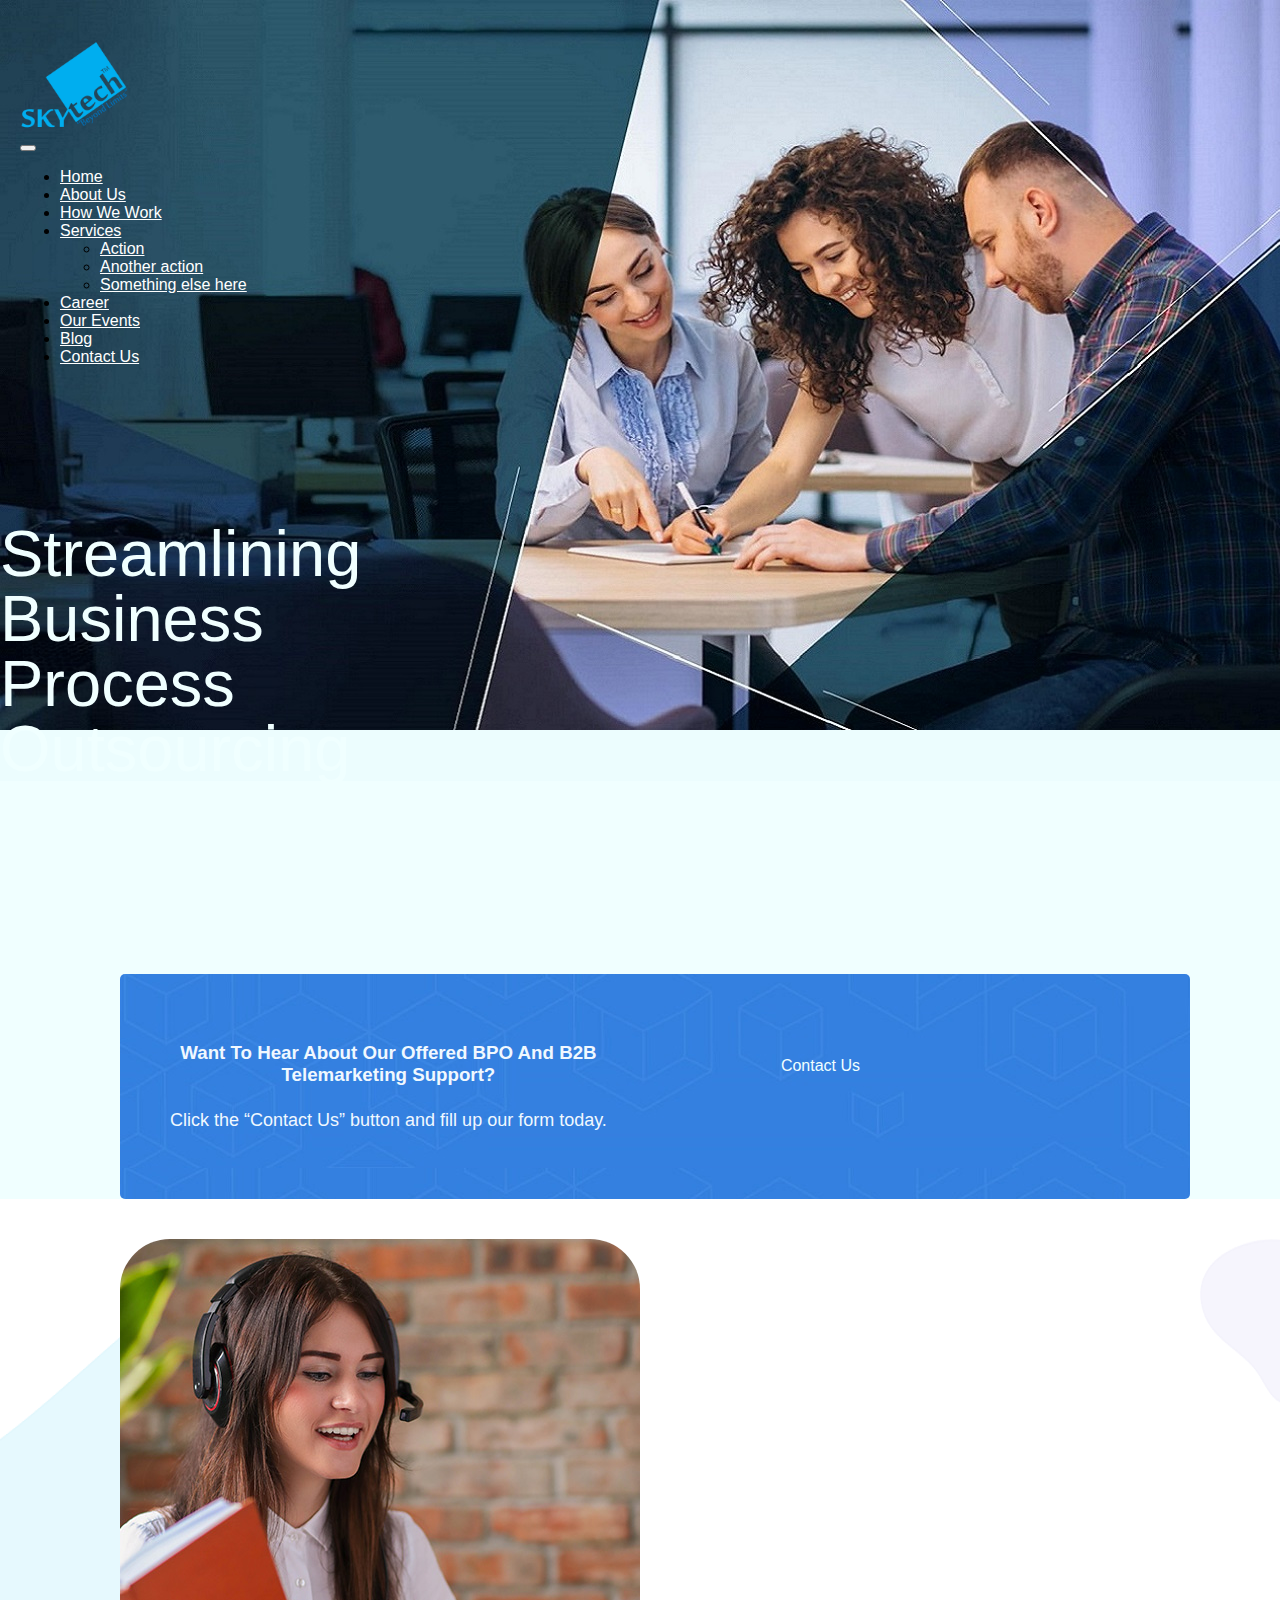
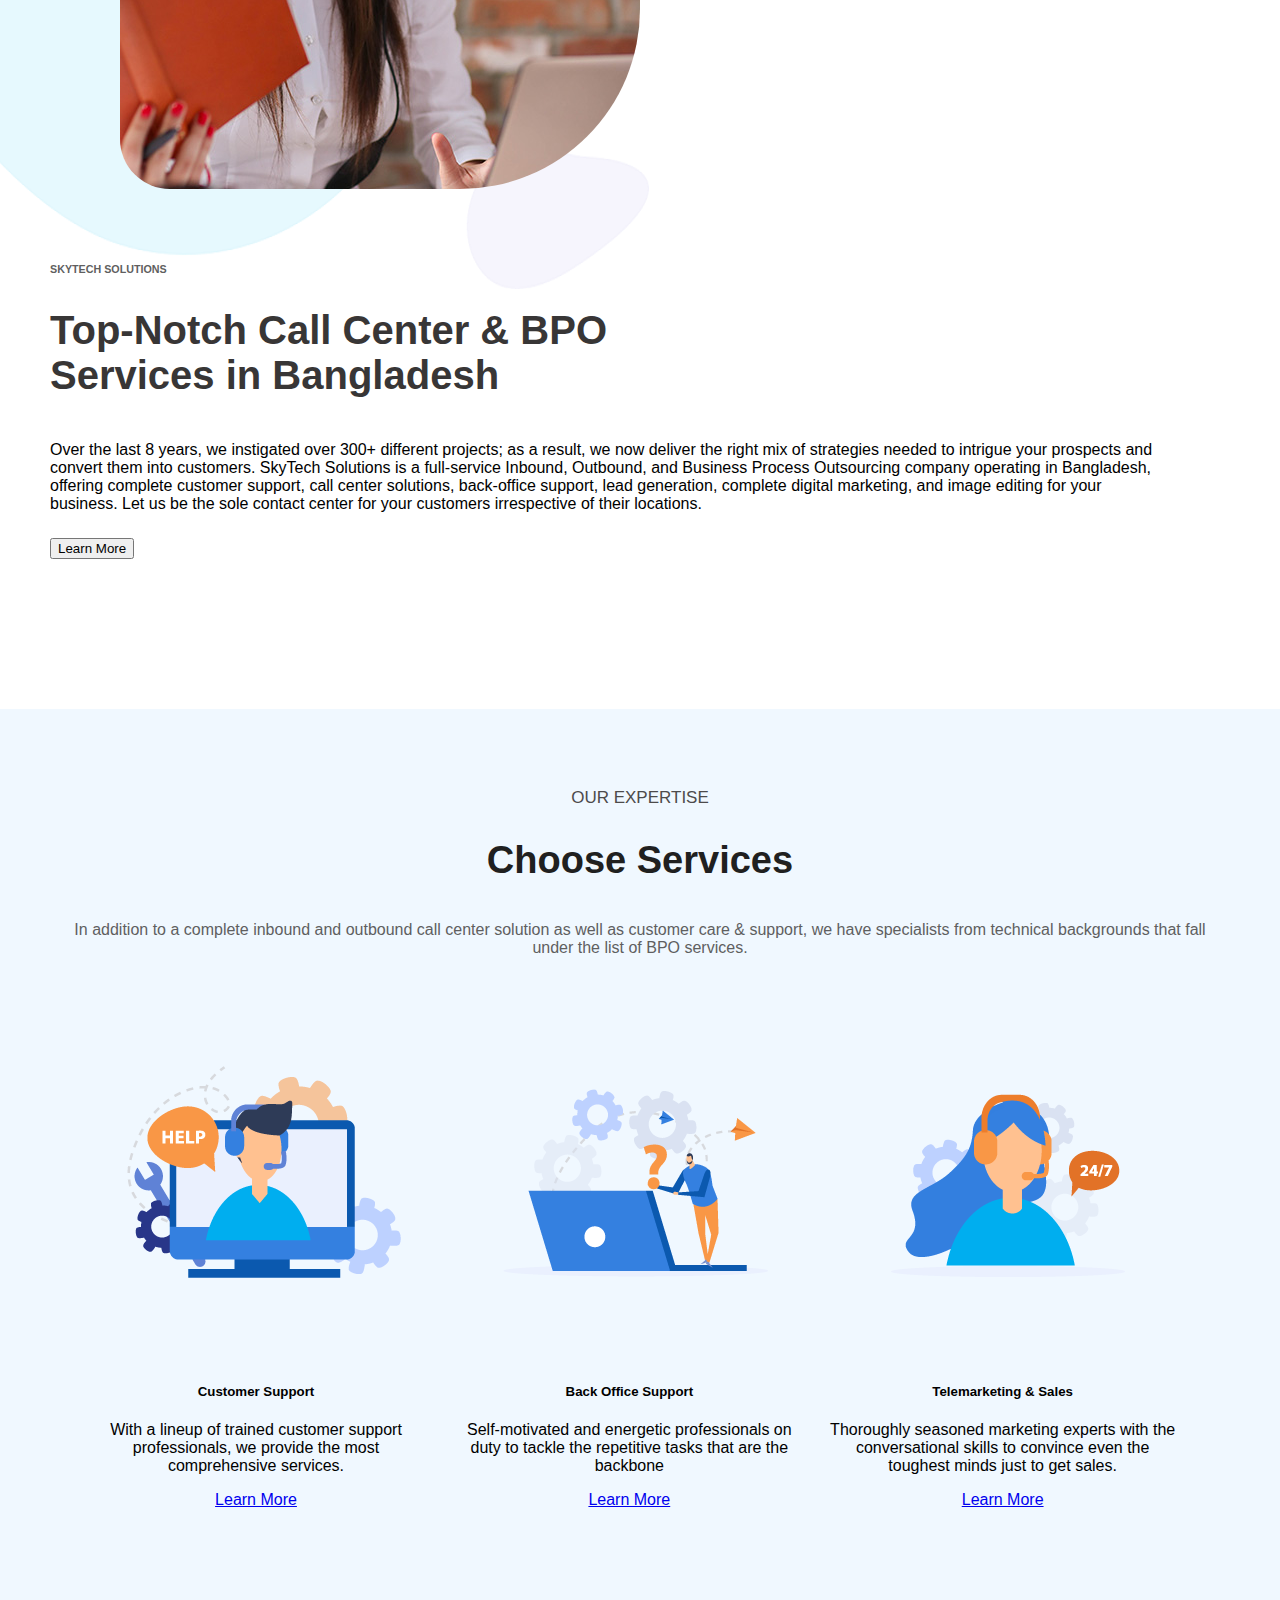
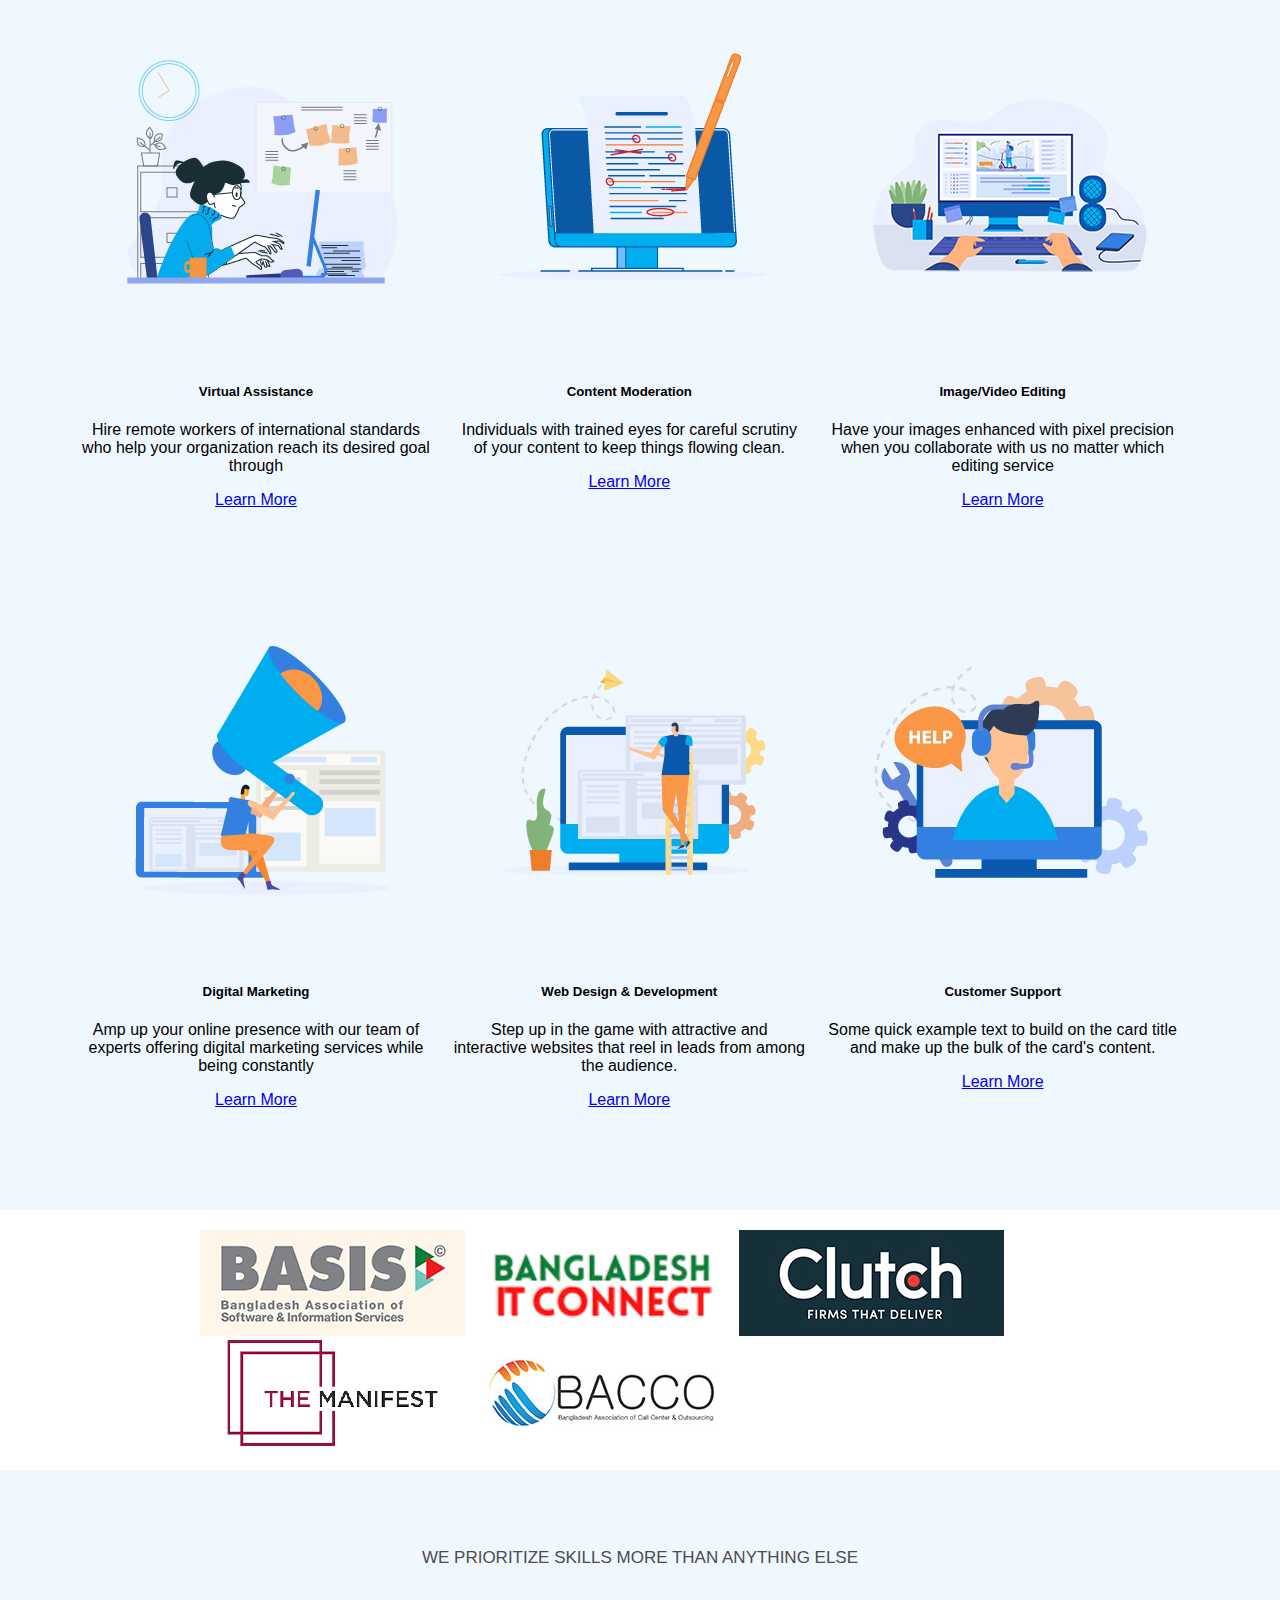
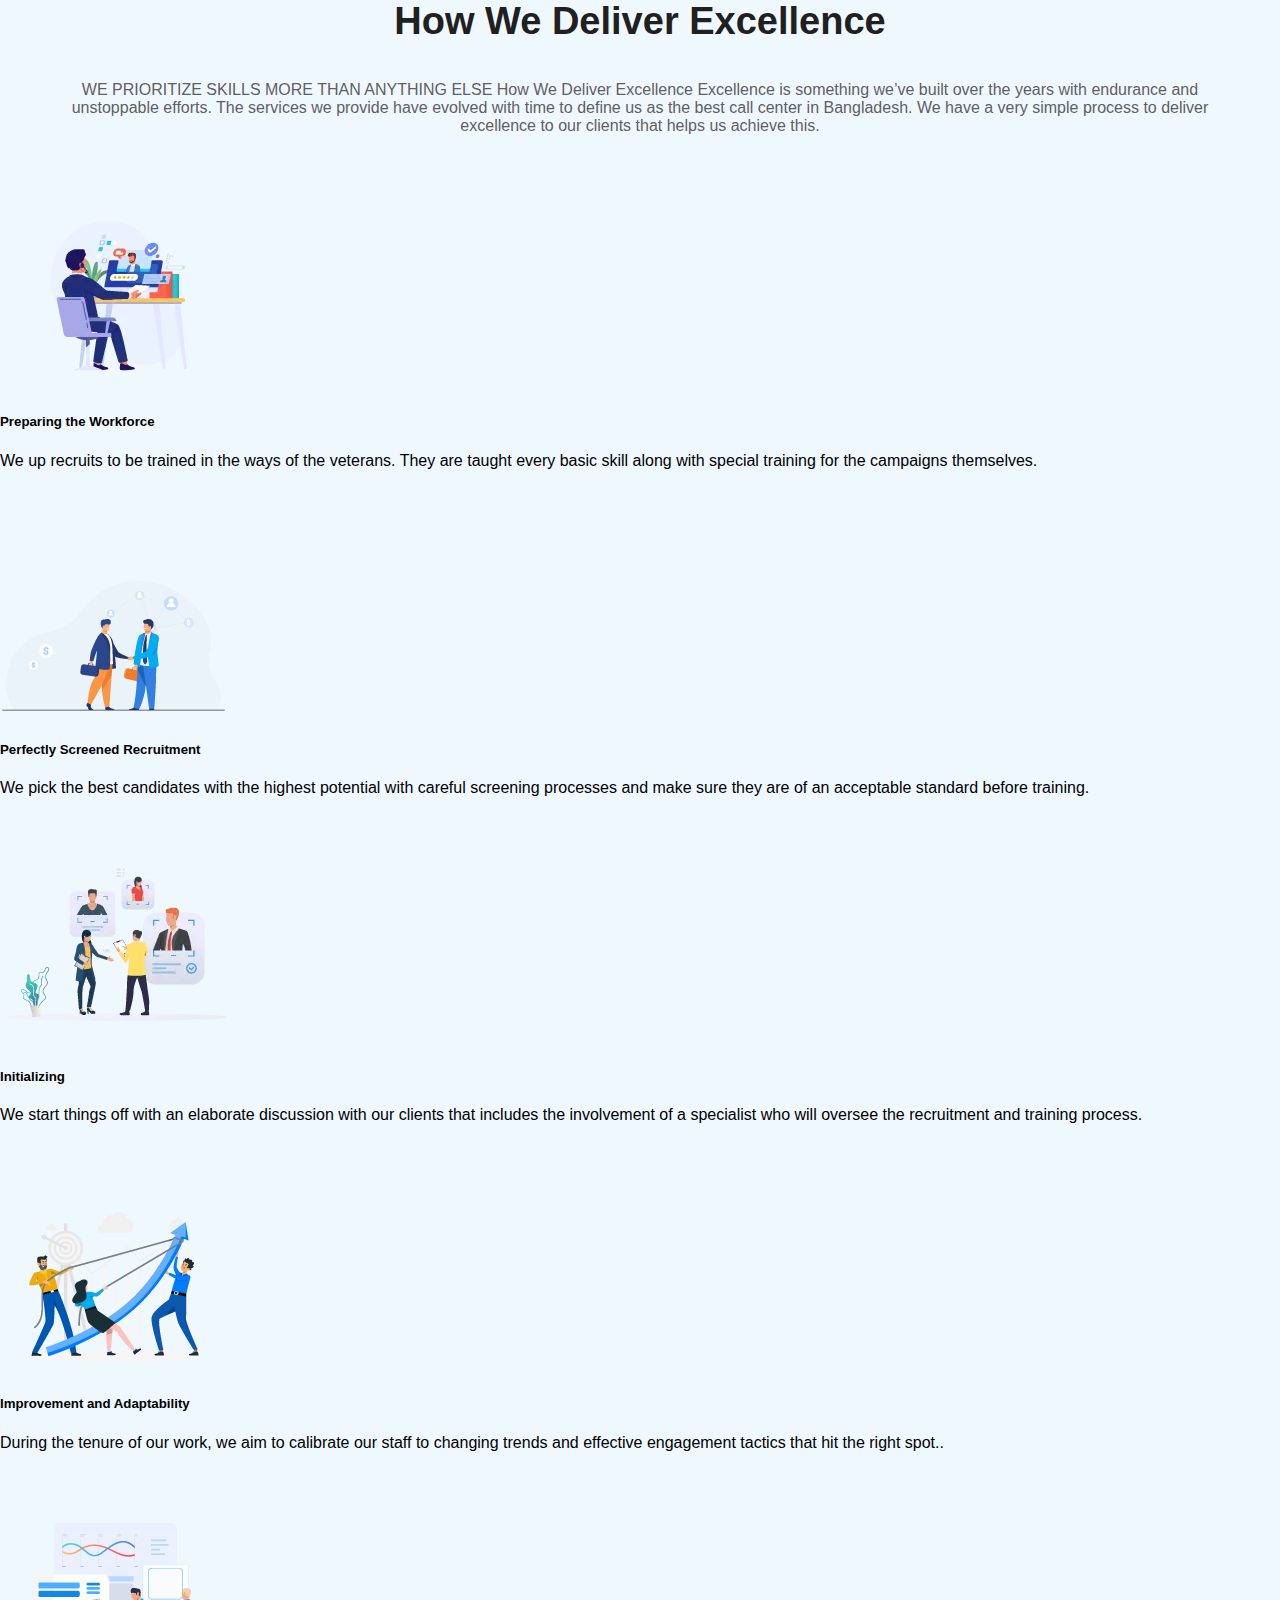
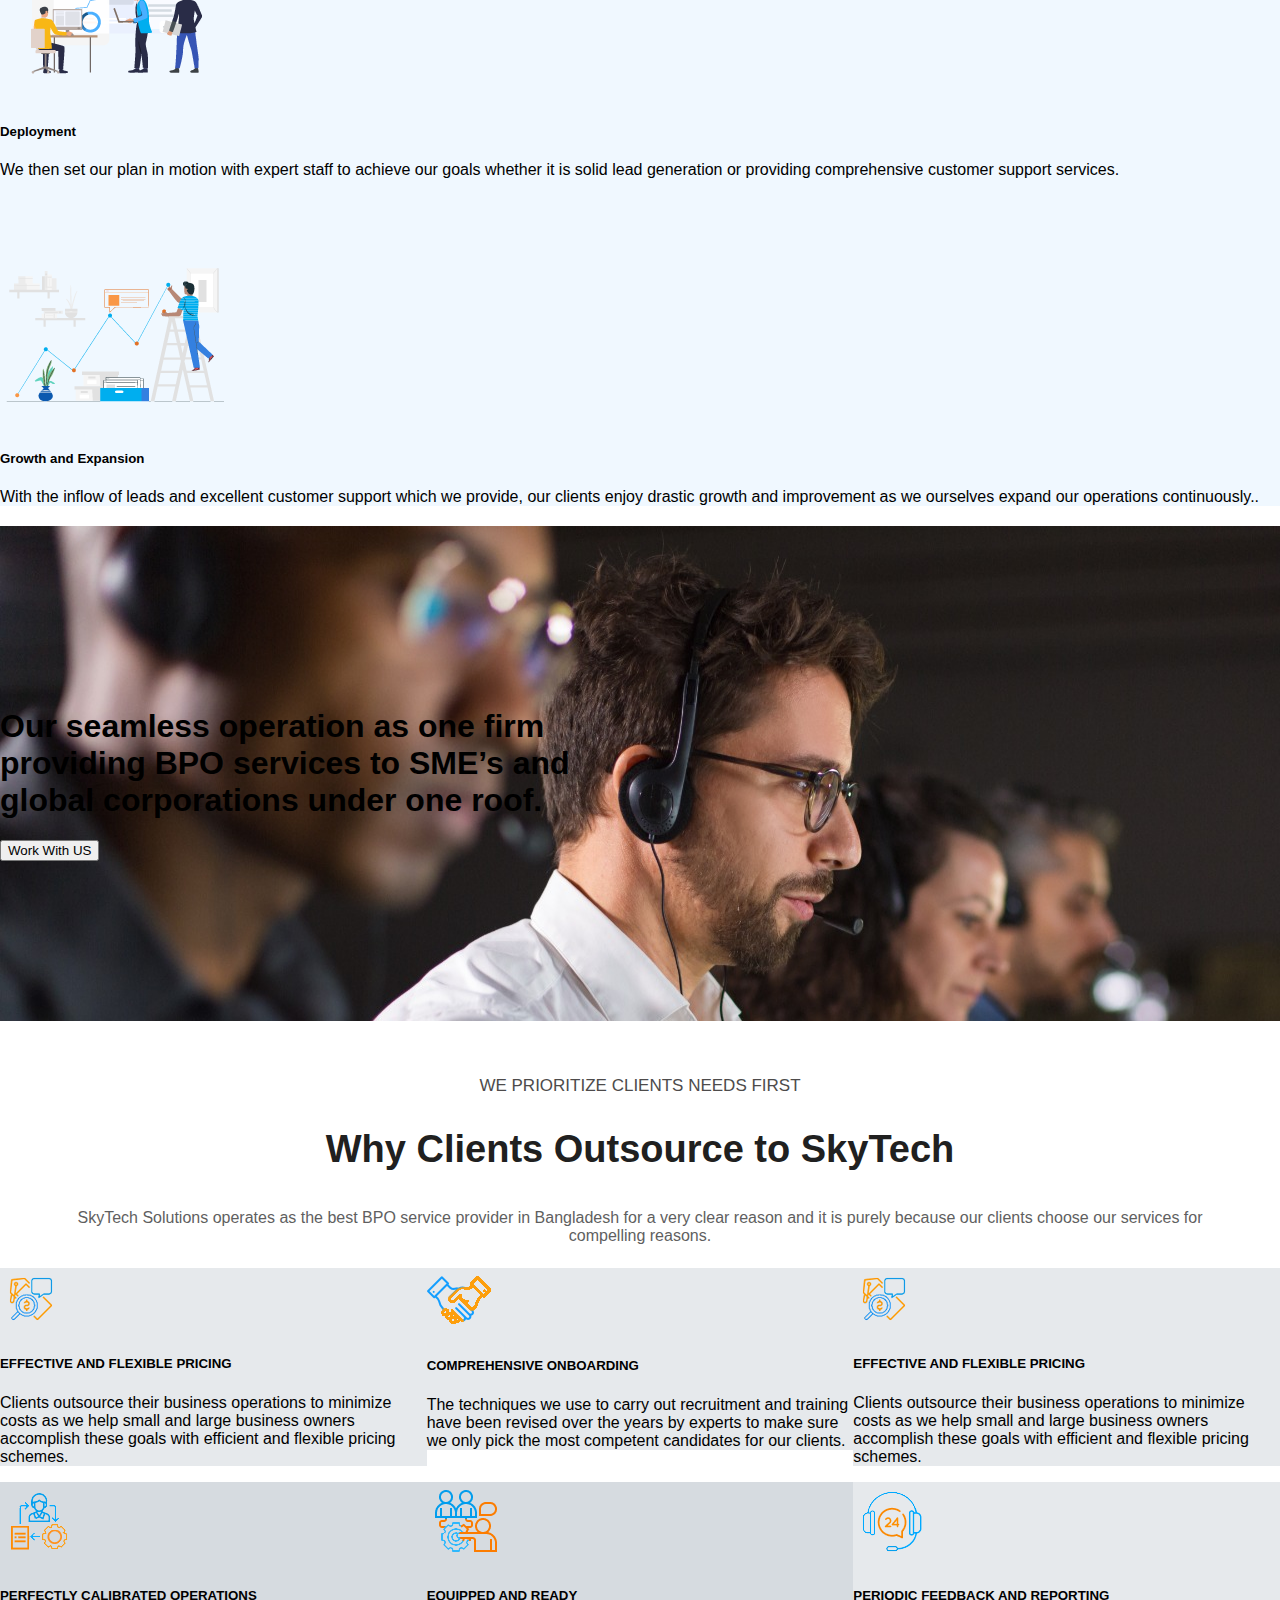
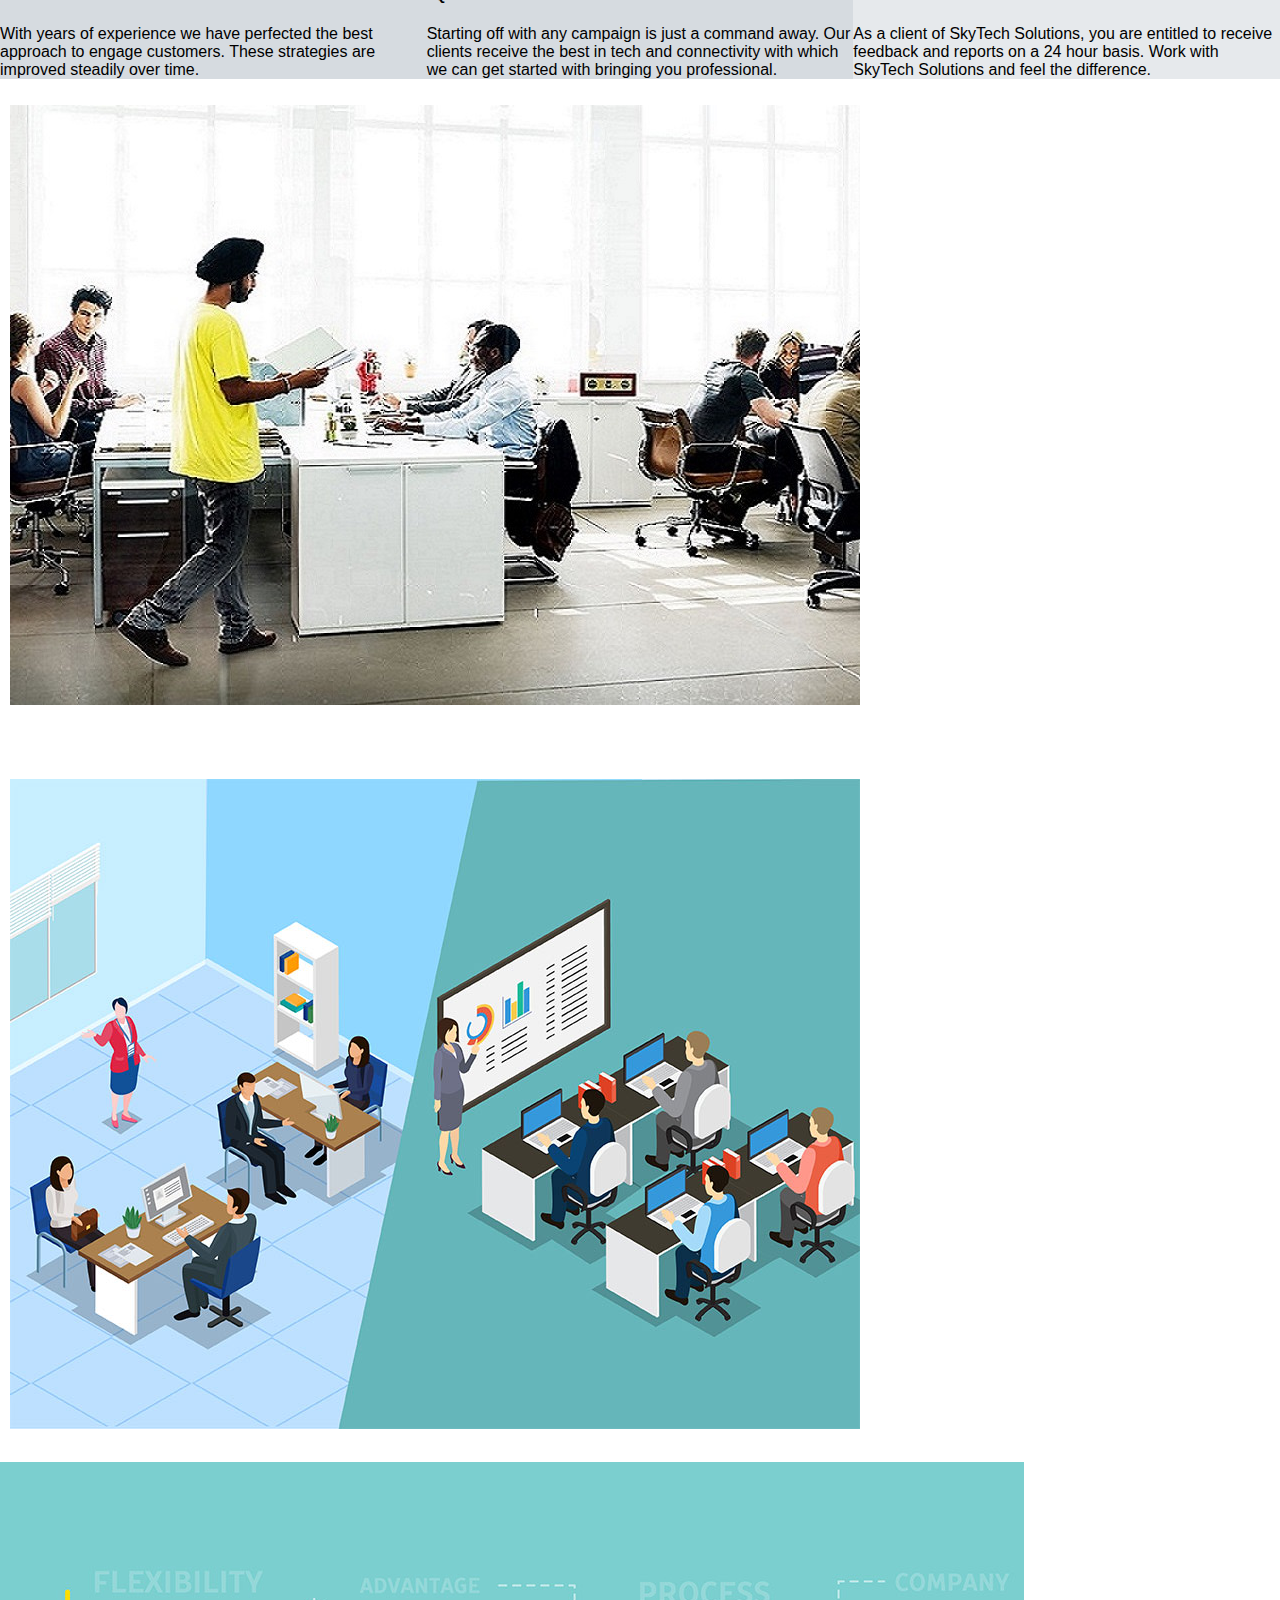
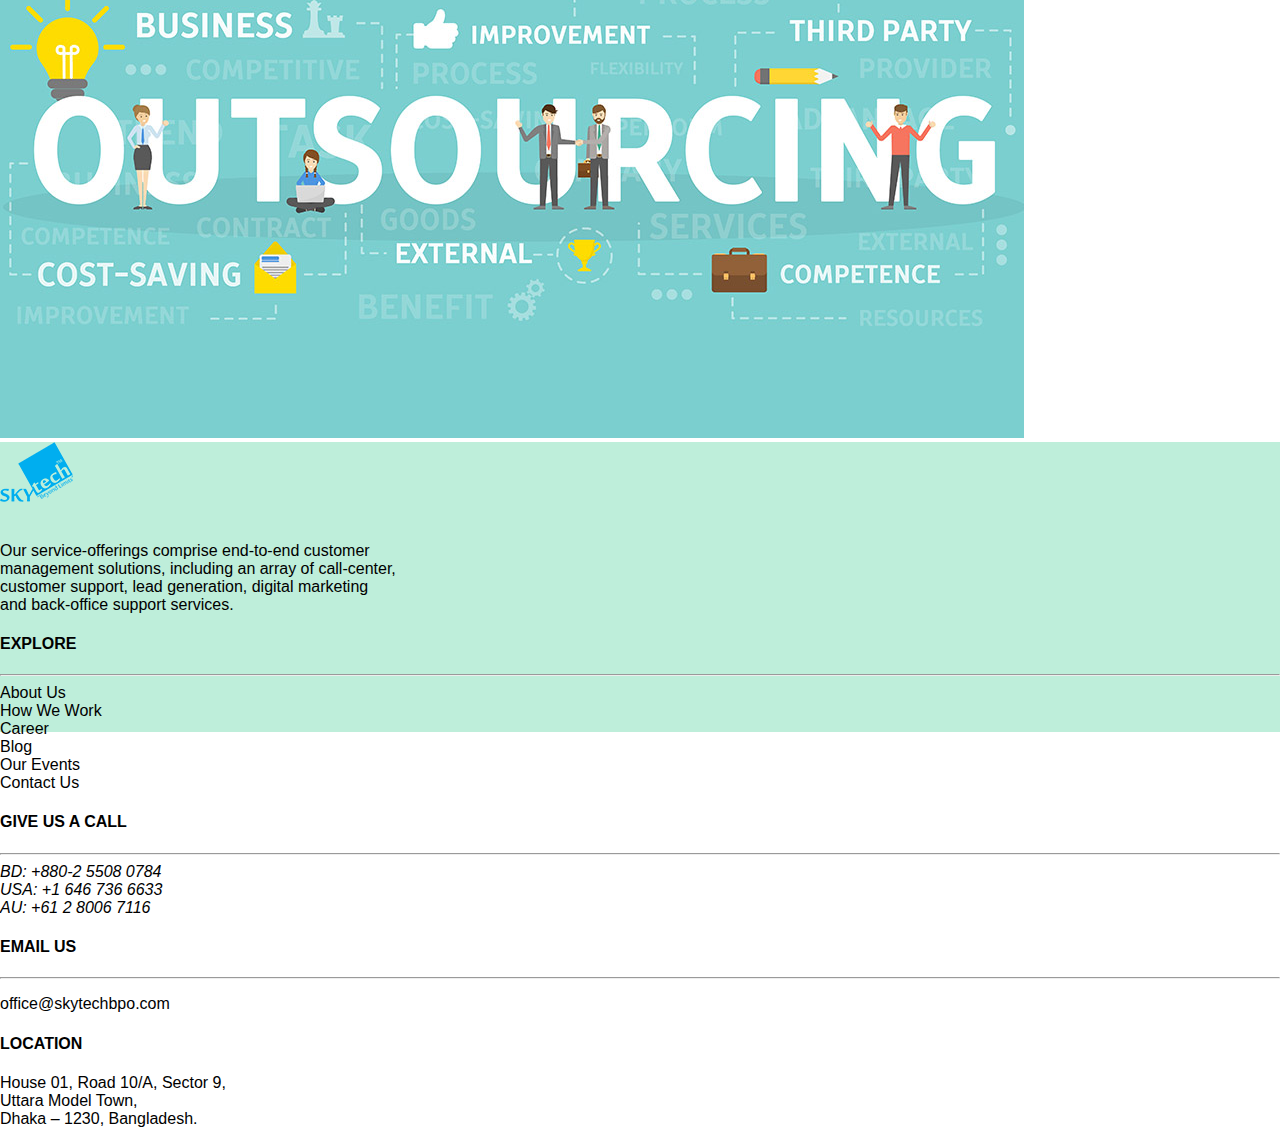
<file: index.html>
<!DOCTYPE html>
<html lang="en">
<head>
    <meta charset="UTF-8">
    <meta http-equiv="X-UA-Compatible" content="IE=edge">
    <meta name="viewport" content="width=device-width, initial-scale=1.0">
    <link rel="stylesheet" href="style.css">
    <link href="https://cdn.jsdelivr.net/npm/bootstrap@5.1.3/dist/css/bootstrap.min.css" rel="stylesheet" integrity="sha384-1BmE4kWBq78iYhFldvKuhfTAU6auU8tT94WrHftjDbrCEXSU1oBoqyl2QvZ6jIW3" crossorigin="anonymous">
    <title>Personal Blog</title>
</head>
<body>
<div class="header-nav">
    <div class="container ">
        <nav class="navbar navbar-expand-lg  nav-area">
            <div class="container-fluid">
                <div class="navMargin">
                    <a class="navbar-brand" href="#">
                      <img src="images/cropped-Skytech-Solutions-logo.png" alt="" class="nav-img">
                    </a>
                  </div>
                  <a class="navbar-brand" href="#"> </a>
              <button class="navbar-toggler" type="button" data-bs-toggle="collapse" data-bs-target="#navbarNavDropdown" aria-controls="navbarNavDropdown" aria-expanded="false" aria-label="Toggle navigation">
                <span class="navbar-toggler-icon"></span>
              </button>
              <div class="collapse navbar-collapse" id="navbarNavDropdown">
                <ul class="navbar-nav ms-auto nav-color">
                  <li class="nav-item">
                    <a class="nav-link active" aria-current="page" href="http://127.0.0.1:5500/index.html">Home</a>
                  </li>
                  <li class="nav-item">
                    <a class="nav-link" href="#"> About Us </a>
                  </li>
                  <li class="nav-item">
                    <a class="nav-link" href="http://127.0.0.1:5500/how-we-work.html">How We Work</a>
                  </li>
                  <li class="nav-item dropdown">
                    <a class="nav-link dropdown-toggle " href="#" id="navbarDropdownMenuLink" role="button" data-bs-toggle="dropdown" aria-expanded="false">
                    Services
                    </a>
                    <ul class="dropdown-menu" aria-labelledby="navbarDropdownMenuLink">
                      <li><a class="dropdown-item" href="#">Action</a></li>
                      <li><a class="dropdown-item" href="#">Another action</a></li>
                      <li><a class="dropdown-item" href="#">Something else here</a></li>
                    </ul>
                  </li>
                  <li class="nav-item">
                    <a class="nav-link" href="#">Career</a>
                  </li>
                  <li class="nav-item">
                    <a class="nav-link" href="#">Our Events</a>
                  </li>
                  <li class="nav-item">
                    <a class="nav-link" href="#">Blog</a>
                  </li>
                  <li class="nav-item">
                    <a class="nav-link" href="#">Contact Us</a>
                  </li>
                </ul>
              </div>
            </div>
        </nav>
        <!-- header text -->
        <div class="head-text col align-self-start">
            <h1 class="head-text-h1">
                Streamlining 
                <br>
                Business <br>
                Process <br>
                Outsourcing
            </h1>
            <p class="head-text-p">
                We team with you to optimize operations, <br>
                sustain profitable growth, and accelerate <br>
                into the digital age.
            </p>
            <div class=" buttons btn btn-info">
                <div class="buttonDiv">
                    <a class="buttonA" href="https://www.skytechbpo.com/" target="_blank" rel="noopener noreferrer">Learn More</a>
                </div>                
            </div>
        </div>    
    </div>
    <!-- box image -->
    <div class="box-image">
        <div class="box-image-pattern">
          <div class="box-img-text col-lg-8">
            <h3 class="box-img-text-h3">Want To Hear About Our Offered BPO And B2B <br> Telemarketing Support?</h3>
            <p class="box-img-text-p">Click the “Contact Us” button and fill up our form today.</p>
          </div>
          <div class="box-img-button col-lg-4">
           <div class=" buttons btn btn-info">
              <div class="buttonDiv">
                <a class="buttonA" href="https://www.skytechbpo.com/" target="_blank" rel="noopener noreferrer">Contact Us</a>
              </div>
           </div>
          </div>
        </div>
    </div> 
</div>
<!-- SKYTECH SOLUTIONS Section -->
<section class="SKYTECH-SOLUTIONS" >
<div class="d-flex">
    <div class="solution-img-div">
      <img class="solution-img" src="images/BPO-in-bangladesh.jpg" alt="">
    </div>
    <div class="SKYTECH-SOLUTIONS-text">
      <h6 class="SOLUTIONS-h5" >SKYTECH SOLUTIONS</h6>
      <h2 class="SOLUTIONS-h2">Top-Notch Call Center & BPO <br> Services in Bangladesh</h2>
      <p class="SOLUTIONS-p">Over the last 8 years, we instigated over 300+ different projects; as a result, we now deliver the right mix of strategies needed to intrigue your prospects and convert them into customers. SkyTech Solutions is a full-service Inbound, Outbound, and Business Process Outsourcing company operating in Bangladesh, offering complete customer support, call center solutions, back-office support, lead generation, complete digital marketing, and image editing for your business. Let us be the sole contact center for your customers irrespective of their locations.</p>
      <!-- <div class=" buttons btn btn-info">
      <div class="buttonDiv">
        <a class="buttonA" href="https://www.skytechbpo.com/" target="_blank" rel="noopener noreferrer">Read More</a>
      </div>
   </div> -->
   <button class="btn btn-primary px-5">Learn More</button>
    </div>
  </div>
</section>

<!-- Services Section -->
<section class="services">
  <div class="services-text">
    <h5 class="services-text-h5" >OUR EXPERTISE</h5>
  </div>
  <div class="services-text">
    <h2 class="services-text-h2">Choose Services</h2>
  </div>
  <div class="services-text">
    <p class="services-text-p">In addition to a complete inbound and outbound call center solution as well as customer care & support, we have specialists from technical backgrounds that fall under the list of BPO services.</p>
  </div>
  <!-- Services card -->
  <div class="services-card">
    <div class="pb-5">
      <div class="card card-1" style="width: 22rem; height: 600px;">
        <img class="card-images img-fluid" src="images/Customer-Support.png" alt="...">
        <div class="card-body">
          <h5 class="card-text-h5">Customer Support</h5>
          <p class="card-text">With a lineup of trained customer support professionals, we provide the most comprehensive services.</p>
          <a href="#" class="btn btn-primary">Learn More</a>
        </div>
      </div>
    </div>
    <!-- 2 -->
    <div class="pb-5">
      <div class="card card-1" style="width: 22rem; height: 600px;">
        <img src="images/Back-Office-Support.png" class="card-images" alt="...">
        <div class="card-body">
          <h5 class="card-text-h5">Back Office Support</h5>
          <p class="card-text">Self-motivated and energetic professionals on duty to tackle the repetitive tasks that are the backbone</p>
          <a href="#" class="btn btn-primary">Learn More</a>
        </div>
      </div>
    </div>
    <!-- 3 -->
    <div class="pb-5">
      <div class="card card-1" style="width: 22rem; height: 600px;">
        <img src="images/Skytech-web-icon.png" class="card-images" alt="...">
        <div class="card-body">
          <h5 class="card-text-h5">Telemarketing & Sales</h5>
          <p class="card-text">Thoroughly seasoned marketing experts with the conversational skills to convince even the toughest minds just to get sales.</p>
          <a href="#" class="btn btn-primary">Learn More</a>
        </div>
      </div>
    </div>
    <!-- 4 -->
    <div class="pb-5">
      <div class="card card-1" style="width: 22rem; height: 600px;">
        <img src="images/Virtual-Assistance.png" class="card-images" alt="...">
        <div class="card-body">
          <h5 class="card-text-h5">Virtual Assistance</h5>
          <p class="card-text">Hire remote workers of international standards who help your organization reach its desired goal through </p>
          <a href="#" class="btn btn-primary">Learn More</a>
        </div>
      </div>
    </div>
    <!-- 5 -->
    <div class="pb-5">
      <div class="card card-1" style="width: 22rem; height: 600px;">
        <img src="images/Content-Moderation.png" class="card-images" alt="...">
        <div class="card-body">
          <h5 class="card-text-h5">Content Moderation</h5>
          <p class="card-text">Individuals with trained eyes for careful scrutiny of your content to keep things flowing clean.</p>
          <a href="#" class="btn btn-primary">Learn More</a>
        </div>
      </div>
    </div>
    <!-- 6 -->
    <div class="pb-5">
      <div class="card card-1" style="width: 22rem; height: 600px;">
        <img src="images/Image-Video-Editing.png" class="card-images" alt="...">
        <div class="card-body">
          <h5 class="card-text-h5">Image/Video Editing</h5>
          <p class="card-text">Have your images enhanced with pixel precision when you collaborate with us no matter which editing service</p>
          <a href="#" class="btn btn-primary">Learn More</a>
        </div>
      </div>
    </div>
    <!-- 7 -->
    <div class="pb-5">
      <div class="card card-1" style="width: 22rem; height: 600px;">
        <img src="images/Digital-Marketing.png" class="card-images" alt="...">
        <div class="card-body">
          <h5 class="card-text-h5">Digital Marketing</h5>
          <p class="card-text">Amp up your online presence with our team of experts offering digital marketing services while being constantly</p>
          <a href="#" class="btn btn-primary">Learn More</a>
        </div>
      </div>
    </div>
    <!-- 8 -->
    <div class="pb-5">
      <div class="card card-1" style="width: 22rem; height: 600px;">
        <img src="images/Web-Design-Development.png" class="card-images" alt="...">
        <div class="card-body">
          <h5 class="card-text-h5">Web Design & Development</h5>
          <p class="card-text">Step up in the game with attractive and interactive websites that reel in leads from among the audience.</p>
          <a href="#" class="btn btn-primary">Learn More</a>
        </div>
      </div>
    </div>
    <!-- 9 -->
    <div class="pb-5">
      <div class="card card-1" style="width: 22rem; height: 600px;">
        <img src="images/Customer-Support.png" class="card-images" alt="...">
        <div class="card-body">
          <h5 class="card-text-h5">Customer Support</h5>
          <p class="card-text">Some quick example text to build on the card title and make up the bulk of the card's content.</p>
          <a href="#" class="btn btn-primary">Learn More</a>
        </div>
      </div>
    </div>
    </div>
</section>
<!-- img section -->
<section class="img-section">
  <div class="container">
    <div class="d-flex justify-content-evenly g-3">
      <img src="images/basis-logo.jpg" alt="">
      <img src="images/bangladesh-it-connect.webp" alt="">
      <img src="images/clutch-1.jpg" alt="">
      <img src="images/themainfest.png" alt="">
      <img src="images/bacco-logo.jpg" alt="">
    </div>
  </div>
</section>

<!-- Deliver Section -->
<section class="services">
  <div class="container">
    <div class="services-text">
      <h5 class="services-text-h5" >WE PRIORITIZE SKILLS MORE THAN ANYTHING ELSE</h5>
    </div>
    <div class="services-text">
      <h2 class="services-text-h2">How We Deliver Excellence</h2>
    </div>
    <div class="services-text">
      <p class="services-text-p">
        WE PRIORITIZE SKILLS MORE THAN ANYTHING ELSE
        How We Deliver Excellence
        Excellence is something we’ve built over the years with endurance and unstoppable efforts. The services we provide have evolved with time to define us as the best call center in Bangladesh. We have a very simple process to deliver excellence to our clients that helps us achieve this.</p>
    </div>
    
    <div class="delivery-card">
      <div class="card-group">
        <div class="card">
          <img src="images/Workforce-2.webp" class="card-img-top" alt="...">
          <div class="card-body">
            <h5 class="card-title">Preparing the Workforce</h5>
            <p class="card-text">We up recruits to be trained in the ways of the veterans. They are taught every basic skill along with special training for the campaigns themselves.</p>
            <p class="card-text"><small class="text-muted"></small></p>
          </div>
        </div>
        <div class="card">
          <img src="images/Onboarding-1.png" class="card-img-top" alt="...">
          <div class="card-body">
            <h5 class="card-title">Perfectly Screened Recruitment</h5>
            <p class="card-text">We pick the best candidates with the highest potential with careful screening processes and make sure they are of an acceptable standard before training.</p>
            <p class="card-text"><small class="text-muted"></small></p>
          </div>
        </div>
        <div class="card">
          <img src="images/Preparing-the-Workforce-1.webp" class="card-img-top" alt="...">
          <div class="card-body">
            <h5 class="card-title">Initializing</h5>
            <p class="card-text">We start things off with an elaborate discussion with our clients that includes the involvement of a specialist who will oversee the recruitment and training process.</p>
            <p class="card-text"><small class="text-muted"></small></p>
          </div>
        </div>
      </div>
    
      <div class="card-group">
        <div class="card">
          <img src="images/Growth-1.png" class="card-img-top" alt="...">
          <div class="card-body">
            <h5 class="card-title">Improvement and Adaptability</h5>
            <p class="card-text">During the tenure of our work, we aim to calibrate our staff to changing trends and effective engagement tactics that hit the right spot..</p>
            <p class="card-text"><small class="text-muted"></small></p>
          </div>
        </div>
        <div class="card">
          <img src="images/Production-2.png" class="card-img-top" alt="...">
          <div class="card-body">
            <h5 class="card-title">Deployment</h5>
            <p class="card-text">We then set our plan in motion with expert staff to achieve our goals whether it is solid lead generation or providing comprehensive customer support services.</p>
            <p class="card-text"><small class="text-muted"></small></p>
          </div>
        </div>
        <div class="card">
          <img src="images/Continuous-Improvement-1.png" class="card-img-top" alt="...">
          <div class="card-body">
            <h5 class="card-title">Growth and Expansion</h5>
            <p class="card-text">With the inflow of leads and excellent customer support which we provide, our clients enjoy drastic growth and improvement as we ourselves expand our operations continuously..</p>
            <p class="card-text"><small class="text-muted"></small></p>
          </div>
        </div>
      </div>
  </div>
</section>
<!-- section cover img -->
<section class="cover-img">
  <div class="container cover-img-area">
    <h1 class="text-center text-light">Our seamless operation as one firm <br> providing BPO services to SME’s and <br> global corporations under one roof.</h1>
    <div class="text-center pt-3">
      <button class="btn btn-primary">Work With US</button>
    </div>
  </div>
</section>
<!-- Why Clients -->
<section class="Clients-section">
  <div class="services-text">
    <h5 class="services-text-h5" >WE PRIORITIZE CLIENTS NEEDS FIRST</h5>
  </div>
  <div class="services-text">
    <h2 class="services-text-h2">Why Clients Outsource to SkyTech</h2>
  </div>
  <div class="services-text">
    <p class="services-text-p">SkyTech Solutions operates as the best BPO service provider in Bangladesh for a very clear reason and it is purely because our clients choose our services for compelling reasons.</p>
  </div>
</section>

<!-- side imag card section -->
<section class="side-card-img container">
  <!-- card-1 -->
  <div class="container">
    <div class="card mb-3" style="max-width: 540px;">
      <div class="row g-0 card-bg-color">
        <div class="col-md-4">
          <img src="images/Flexible-Pricing-Models-2.png" class="img-fluid rounded-start p-5 mt-5" alt="...">
        </div>
        <div class="col-md-8">
          <div class="card-body">
            <h5 class="card-title">EFFECTIVE AND FLEXIBLE PRICING</h5>
            <p class="card-text">Clients outsource their business operations to minimize costs as we help small and large business owners accomplish these goals with efficient and flexible pricing schemes.</p>
            <p class="card-text"><small class="text-muted"></small></p>
          </div>
        </div>
      </div>
    </div>
  </div>
  <!-- card-2 -->
  <div class="container">
    <div class="card mb-3" style="max-width: 540px;">
      <div class="row g-0 card-bg-color">
        <div class="col-md-4">
          <img src="images/Comprehensive-Onboarding-2.png" class="img-fluid rounded-start  p-5 mt-5" alt="...">
        </div>
        <div class="col-md-8">
          <div class="card-body">
            <h5 class="card-title">COMPREHENSIVE ONBOARDING</h5>
            <p class="card-text">The techniques we use to carry out recruitment and training have been revised over the years by experts to make sure we only pick the most competent candidates for our clients.</p>
            <p class="card-text"><small class="text-muted"></small></p>
          </div>
        </div>
      </div>
    </div>
  </div>
  <!-- card-3 -->
  <div class="container">
    <div class="card mb-3" style="max-width: 540px;">
      <div class="row g-0 card-bg-color">
        <div class="col-md-4">
          <img src="images/Flexible-Pricing-Models-2.png" class="img-fluid rounded-start p-5 mt-5" alt="...">
        </div>
        <div class="col-md-8">
          <div class="card-body">
            <h5 class="card-title">EFFECTIVE AND FLEXIBLE PRICING</h5>
            <p class="card-text">Clients outsource their business operations to minimize costs as we help small and large business owners accomplish these goals with efficient and flexible pricing schemes.</p>
            <p class="card-text"><small class="text-muted"></small></p>
          </div>
        </div>
      </div>
    </div>
  </div>
  <!-- card-4 -->
  <div class="container">
    <div class="card mb-3 card-bg-color" style="max-width: 540px;">
      <div class="row g-0 card-bg-color">
        <div class="col-md-4">
          <img src="images/Free-Management-2.png" class="img-fluid rounded-start p-5 mt-5" alt="...">
        </div>
        <div class="col-md-8">
          <div class="card-body">
            <h5 class="card-title">PERFECTLY CALIBRATED OPERATIONS</h5>
            <p class="card-text">With years of experience we have perfected the best approach to engage customers. These strategies are improved steadily over time.</p>
            <p class="card-text"><small class="text-muted"></small></p>
          </div>
        </div>
      </div>
    </div>
  </div>
  <!-- card-5 -->
  <div class="container">
    <div class="card mb-3 card-bg-color" style="max-width: 540px;">
      <div class="row g-0 card-bg-color">
        <div class="col-md-4">
          <img src="images/Free-onboarding-2.png" class="img-fluid rounded-start p-5 mt-5" alt="...">
        </div>
        <div class="col-md-8">
          <div class="card-body">
            <h5 class="card-title">EQUIPPED AND READY</h5>
            <p class="card-text">Starting off with any campaign is just a command away. Our clients receive the best in tech and connectivity with which we can get started with bringing you professional.</p>
            <p class="card-text"><small class="text-muted"></small></p>
          </div>
        </div>
      </div>
    </div>
  </div>
  <!-- card-6 -->
  <div class="container">
    <div class="card mb-3" style="max-width: 540px;">
      <div class="row g-0 card-bg-color">
        <div class="col-md-4">
          <img src="images/Scalable-24-7-support-2.png" class="img-fluid rounded-start p-5 mt-5" alt="...">
        </div>
        <div class="col-md-8">
          <div class="card-body">
            <h5 class="card-title">PERIODIC FEEDBACK AND REPORTING</h5>
            <p class="card-text">As a client of SkyTech Solutions, you are entitled to receive feedback and reports on a 24 hour basis. Work with SkyTech Solutions and feel the difference.</p>
            <p class="card-text"><small class="text-muted"></small></p>
          </div>
        </div>
      </div>
    </div>
  </div>
</section>

<!-- blog part -->
<section class="container">
  <div class="row g-0 blog-part">
    <div class="col-lg-8">
      <div class="blog-img-8">
        <img class="img-fluid blog-img-1" src="images/Advantages-Disadvantages-of-Outsourcing-Back-Office-Services.jpg" alt="">
        
        <!-- <h3 class="blog-img-h3">Should You Outsource Back Office Support or Not?</h3> -->
    
      </div>
    </div>
    <div class="col-lg-4">
      <div class="blog-img-2">
        <img class="img-fluid" src="images/Front-Office-vs.-Back-Office-Outsourcing.jpg" alt="">
        <div class="">
          <h3 class=""></h3>
        </div>
      </div>
      <div class="">
        <img class="img-fluid" src="images/7-Things-to-Consider-Before-Outsourcing-eCommerce-Services.jpg" alt="">
      </div>
    </div>
  </div>
</section>
 <!-- footer -->

<footer class="footer"> 
  <div class="d-flex bd-highlight">
    <div class="p-5 flex-fill bd-highlight">
      <img class="footer-img" src="images/skytech-logo.png" alt="">
      <p>Our service-offerings comprise end-to-end customer <br> management solutions, including an array of call-center, <br> customer support, lead generation, digital marketing <br> and back-office support services.</p>
    </div>
    <div class="p-4 flex-fill bd-highlight"> <h4>EXPLORE</h4>
      <hr>
      About Us <br>
      How We Work <br>
      Career <br>
      Blog <br>
      Our Events <br>
      Contact Us
    </div>
    <div class="p-4 flex-fill bd-highlight">
      <h4>GIVE US A CALL</h4>
      <hr>
      <address>
        BD: +880-2 5508 0784 <br>
        USA: +1 646 736 6633 <br>
        AU: +61 2 8006 7116
      </address>
      <h4>EMAIL US</h4>
      <hr>
      <p>office@skytechbpo.com</p>
    </div>
    <div class="p-4 flex-fill bd-highlight">
      <h4>LOCATION</h4>
      <p>House 01, Road 10/A, Sector 9,<br> Uttara Model Town, <br> Dhaka – 1230, Bangladesh.</p>
    </div>
  </div>
  <!-- <div class="footer-end">
    <h6>Copyright © 2013 - 2022 SkyTech Solutions</h6>
  </div> -->
</footer>
                        <!--Script Tag -->
    <script src="https://cdn.jsdelivr.net/npm/bootstrap@5.1.3/dist/js/bootstrap.bundle.min.js" integrity="sha384-ka7Sk0Gln4gmtz2MlQnikT1wXgYsOg+OMhuP+IlRH9sENBO0LRn5q+8nbTov4+1p" crossorigin="anonymous"></script>
</body>
</html>
</file>
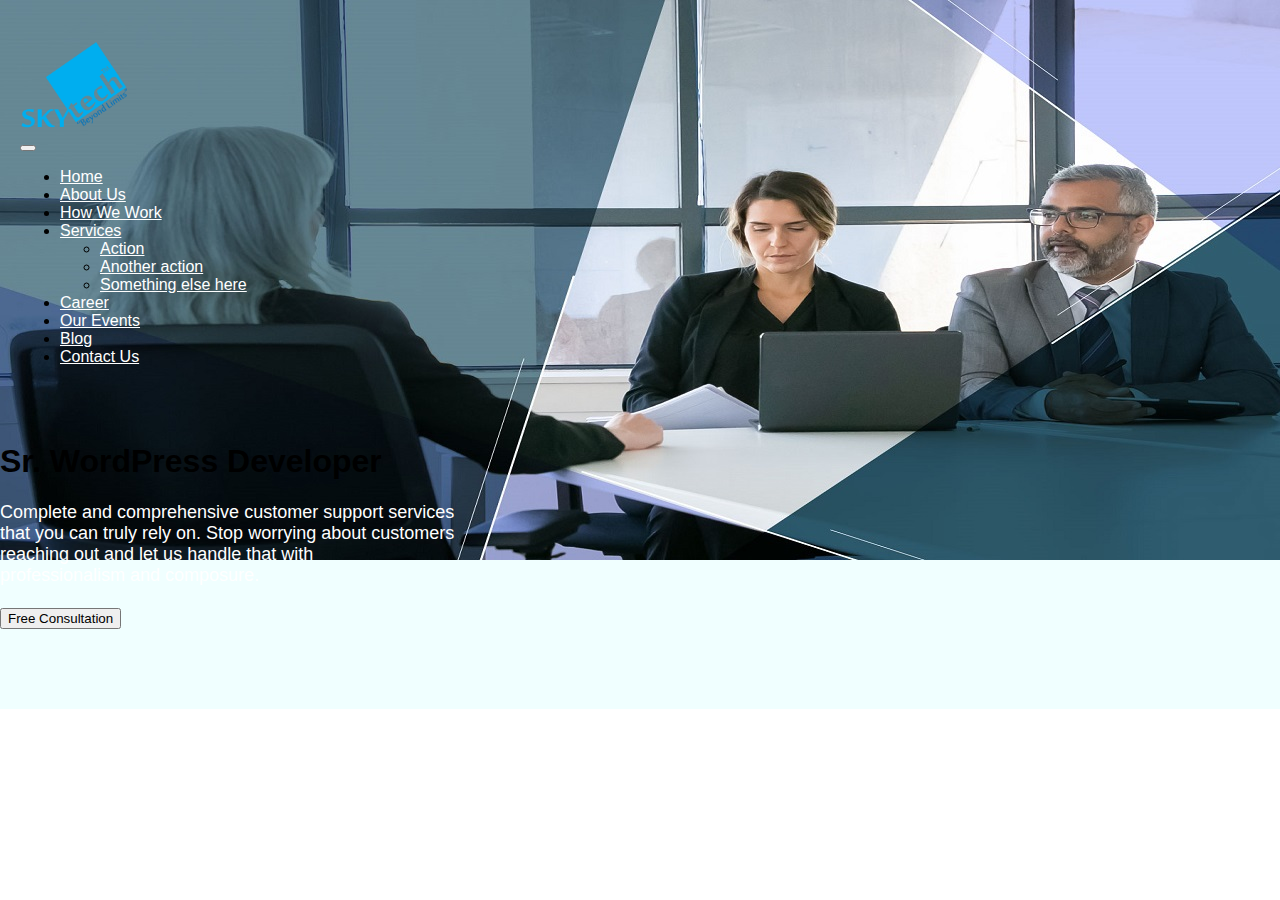
<file: career.html>
<!DOCTYPE html>
<html lang="en">
<head>
    <meta charset="UTF-8">
    <meta http-equiv="X-UA-Compatible" content="IE=edge">
    <meta name="viewport" content="width=device-width, initial-scale=1.0">
    <link href="https://cdn.jsdelivr.net/npm/bootstrap@5.1.3/dist/css/bootstrap.min.css" rel="stylesheet" integrity="sha384-1BmE4kWBq78iYhFldvKuhfTAU6auU8tT94WrHftjDbrCEXSU1oBoqyl2QvZ6jIW3" crossorigin="anonymous">
    <link rel="stylesheet" href="style.css">
    <title>Career</title>
</head>
<body>
     <!-- header img background -->
     <div class="CustomerSupport-header-nav">
        <div class="container">
            <nav class="navbar navbar-expand-lg  nav-area">
                <div class="container-fluid">
                    <div class="navMargin">
                        <a class="navbar-brand" href="#">
                          <img src="images/cropped-Skytech-Solutions-logo.png" alt="" class="nav-img">
                        </a>
                      </div>
                      <a class="navbar-brand" href="#"> </a>
                  <button class="navbar-toggler" type="button" data-bs-toggle="collapse" data-bs-target="#navbarNavDropdown" aria-controls="navbarNavDropdown" aria-expanded="false" aria-label="Toggle navigation">
                    <span class="navbar-toggler-icon"></span>
                  </button>
                  <div class="collapse navbar-collapse" id="navbarNavDropdown">
                    <ul class="navbar-nav ms-auto nav-color">
                      <li class="nav-item">
                        <a class="nav-link active" aria-current="page" href="http://127.0.0.1:5500/index.html">Home</a>
                      </li>
                      <li class="nav-item">
                        <a class="nav-link" href="#"> About Us </a>
                      </li>
                      <li class="nav-item">
                        <a class="nav-link" href="http://127.0.0.1:5500/how-we-work.html">How We Work</a>
                      </li>
                      <li class="nav-item dropdown">
                        <a class="nav-link dropdown-toggle " href="#" id="navbarDropdownMenuLink" role="button" data-bs-toggle="dropdown" aria-expanded="false">
                        Services
                        </a>
                        <ul class="dropdown-menu" aria-labelledby="navbarDropdownMenuLink">
                          <li><a class="dropdown-item" href="#">Action</a></li>
                          <li><a class="dropdown-item" href="#">Another action</a></li>
                          <li><a class="dropdown-item" href="#">Something else here</a></li>
                        </ul>
                      </li>
                      <li class="nav-item">
                        <a class="nav-link" href="#">Career</a>
                      </li>
                      <li class="nav-item">
                        <a class="nav-link" href="#">Our Events</a>
                      </li>
                      <li class="nav-item">
                        <a class="nav-link" href="#">Blog</a>
                      </li>
                      <li class="nav-item">
                        <a class="nav-link" href="#">Contact Us</a>
                      </li>
                    </ul>
                  </div>
                </div>
            </nav>
            <!-- header text -->
            <div class="head-text col align-self-start">
                <h1 class="about-head-text-h2">
                    Sr. WordPress Developer
                </h1>
                <p class="customer-head-text-p">
                    Complete and  comprehensive customer support services <br>
                    that you can truly rely on. Stop worrying about customers <br>
                    reaching out and let us handle that with <br>
                    professionalism and composure. <br><br>
                    <a href="https://www.skytechbpo.com/" target="_blank" rel="noopener noreferrer">
                        <button class="btn btn-primary p-2 px-5">Free Consultation</button>
                    </a>
                </p>
            </div>    
        </div>
    </div>

    <script src="https://cdn.jsdelivr.net/npm/bootstrap@5.1.3/dist/js/bootstrap.bundle.min.js" integrity="sha384-ka7Sk0Gln4gmtz2MlQnikT1wXgYsOg+OMhuP+IlRH9sENBO0LRn5q+8nbTov4+1p" crossorigin="anonymous"></script>
</body>
</html>
</file>
<file: style.css>
body{
    margin: 0px;
    font-family: 'Roboto',sans-serif;
}
.header-nav{
    background-color: azure;
    background-image: url(images/slider-update-2.jpg);
    background-repeat: no-repeat;
}
.nav-area{
    padding: 40px 20px;
}
.nav-img{
    height: 90px;
}
.nav-color a{
    
    color: rgb(255, 255, 255);
    
}
/* .navMargin{
    padding-right: 250PX;
} */
.head-text-h1{
    padding-top: 55px;
    font-size: 65px;
    color: azure;
    background-color: #2e9ae205;
    font-family: 'Roboto',sans-serif;
    font-weight: 500;
    line-height: 100%;
    margin-bottom: 16px;
}
.head-text-p{
    color: azure;
    font-family: 'Roboto',sans-serif;
    font-weight: 500;
    font-size: 18px;
}
.buttonDiv{
    padding: 8px 0px;
}
.buttonA{
    text-decoration: none;
    color: azure;
    padding: 50px 34px;
}
.buttons{
    margin-bottom: 20px;
}
/* images box */
.box-image{
    margin-top: 60px;
    margin-left: 120px;
    margin-bottom: 40px;
    margin-right: 90px;
}
.box-image-pattern{
    background-image: url(images/pattern.jpg);
    display: flex;
    border-radius: 5px;
}
.box-img-text{
    text-align: center;
    padding: 50px;
}
.box-img-text-h3{
    color: aliceblue;
    padding-bottom: 5px;
    font-family: 'Roboto',sans-serif;
}
.box-img-text-p{
    color: aliceblue;
    font-family: 'Roboto',sans-serif;
    font-size: 18px;
}
.box-img-button{
    margin-top: 75px;
    margin-left: 50px;
    padding-left: 40px;
}
.SKYTECH-SOLUTIONS{
    background-image: url(images/BG-home-new4.png);
    background-repeat: no-repeat; 
    padding-bottom: 150px;
}
.solution-img-div{
    margin-left: 120px;
     
}
.solution-img{
    border-radius: 50px;
    border-end-end-radius: 180px;
}
.SKYTECH-SOLUTIONS-text{
    margin-top: 70px;
    margin-left: 50px;
}
.SOLUTIONS-h5{
    color: rgb(95, 95, 95);
}
.SOLUTIONS-h2{
    font-size: 40px;
    color: #383636!important;
}
.SOLUTIONS-p{
    padding-top: 10px;
    padding-right: 120px;
    font-size: 16px;
    margin-bottom: 25px;
}
.Services{
    background-color: #d3e4f8;;
}
/* services  section */
.services{
    background-color:aliceblue;
    padding-top: 50px;
}
.services-text-h5{
    text-align: center;
    font-weight: 500;
    font-size: 17px;
   color: rgb(77, 75, 75);
}
.services-text-p{
    text-align: center;
    font-weight: 500;
    font-size: 16px;
   color: rgb(95, 95, 95);
   padding: 7px 65px;

}
.services-text-h2{
    text-align: center;
    font-weight: 700;
    font-size: 38px;
   color: rgb(32, 32, 32);
}
/* service card */
.services-card{
    display: grid;
    grid-template-columns: repeat(3, 1fr);
    padding: 15px 80px;
}
.card-1{
    text-align: center;
    border-radius: 20px;
}
.card-images{
    padding: 40px;
    /* height: 280px; */
}
.img-section{
    padding: 20px 200px;
}
/* cover img */

.cover-img{
    background-image: url(images/inbound-call-center-cover.jpeg);
    background-repeat: no-repeat;
    margin-top: 20px;
}
.cover-img-area{
    padding: 160px 0px;
}
.Clients-section{
    margin-top: 55px;
}
/* side card img */
.side-card-img{
    display: grid;
    grid-template-columns: repeat(3, 1fr);
}
.blog-part{
    
}
.card-bg-color{
    background-color: #bdc5cc60;
}

.blog-img-h3{
    padding-top: 480px;
}
.blog-img-1{
    padding: 10px;
    padding-bottom: 60px;
}

.blog-img-h3{
    bottom: 1px;
    left: 2px;
    transform: translate(-50%, -50%);
    color: black;
}
.blog-img-2{
    padding: 10px;
}
.blog-img-3{
    padding: 10px;
}
/* footer */
.footer{
    background-color: #7bdcb57e;
    height: 290px;
    width: 100%;
}
.footer-end{
    background-color: #7bdcb57e;
}
.footer-img{
    padding-bottom: 5px;
    margin-bottom: 15px;
}
/*............... about page.............. */

.about-header-nav{
    background-color: azure;
    background-image: url(images/about/About-us.jpg);
    background-repeat: no-repeat;
    opacity: 2;
}
.about-head-text-h1{
    padding-top: 67px;
    font-size: 60px;
    color: azure;
    background-color: #2e9ae205;
    font-family: 'Roboto',sans-serif;
    font-weight: 500;
    line-height: 100%;
    margin-bottom: 27px;
}
.about-head-text-p{
    color: rgb(255, 255, 255);
    font-family: 'Roboto',sans-serif;
    font-weight: 500;
    font-size: 18px;
    padding-bottom: 260px;
}
.our-mission{
    margin-top: 00px;
    padding-bottom: 20px;
}
.vision-img{
    border-radius: 50px;
    border-top-left-radius: 180px;
}
.img-part{
    display: grid;
    grid-template-columns: repeat(4, 1fr);
    gap: 15px;
}
.video-part{
    margin-top: 750px;
}

/* page.. how we work */
.work-header-nav{
    background-color: azure;
    background-image: url(images/how-we-work/how-we-work-1536x864.jpg);
    background-repeat: no-repeat;
}
.Learn-about-img{
    border-radius: 50px;
    border-top-left-radius: 180px;
}
/* page.. services/CustomerSupport */
.CustomerSupport-header-nav{
    background-color: azure;
    background-image: url(images/customer-support/castomer-support-cover-1536x864.jpg);
    background-repeat: no-repeat;
}
.customer-head-text-p{
    color: rgb(255, 255, 255);
    font-family: 'Roboto',sans-serif;
    font-weight: 500;
    font-size: 18px;
    padding-bottom: 80px;
}
.customer-side-card-img{
    display: grid;
    grid-template-columns: repeat(2, 1fr);
}
.Industries-serve{
    display: grid;
    grid-template-columns: repeat(4, 1fr);
}
.Industries-serve-bg {
    background-color: rgb(255, 255, 255);
    border-radius: 10px;
    
}
/* career */
.CustomerSupport-header-nav{
    background-color: azure;
    background-image: url(images/career/Job-Interview.jpg);
    background-repeat: no-repeat;
}
</file>
